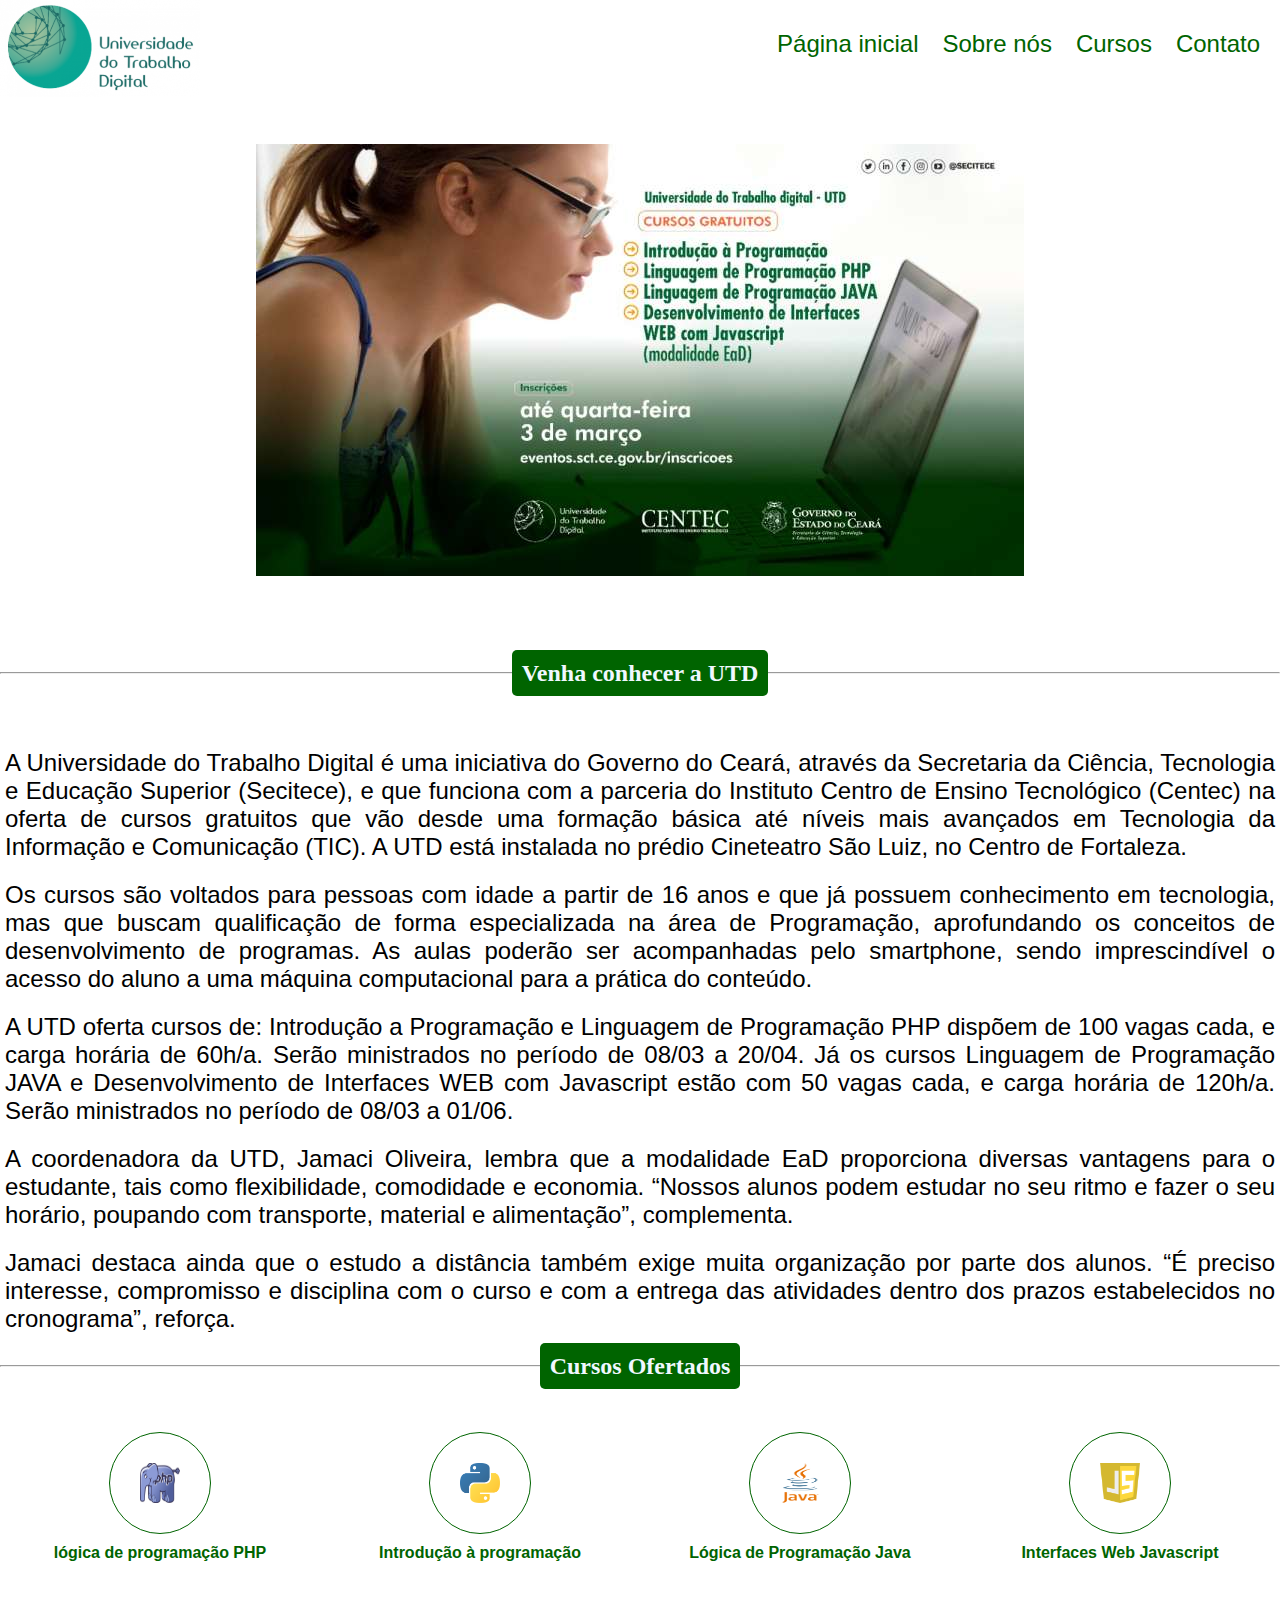
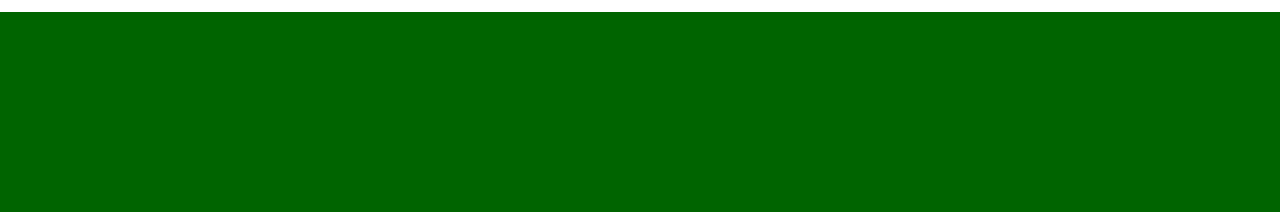
<file: Aula02/index.html>
<!DOCTYPE html>
<html lang="pt">
    <head>
        <meta charset="UTF-8">
        <meta http-equiv="X-UA-Compatible" content="IE=edge">
        <meta name="viewport" content="width=device-width, initial-scale=1.0">
        <title>Aula01</title>
        <link rel="shortcut icon" href="./imagens/logo.png"/>
		<link rel="stylesheet" type="text/css" href="./css/estilo.css"/>

    </head>
    <body>
        

        <div id='container'>
            <header>
                <img src="./imagens/imagemheader.png" id='logopagina'/>
                
                <nav>
                    <ul id='navmenu'>
                        <li><a href="#" >Página inicial</a></li>
                        <li><a href="#sobre">Sobre nós</a></li>
                        <li><a href="#cursossection">Cursos</a></li>
                        <li><a href="#">Contato</a></li>
                    </ul>
                </nav>
            </header>
            <main>
                    <div id="imgprincipal">
            
                    </div>

                    <section id='sobre'>
                        <div class="titulo">
                            <h2><span>Venha conhecer a UTD</span></h2>
                            <hr>
                        </div>
                        <p>
                        A Universidade do Trabalho Digital é uma iniciativa do Governo do Ceará, através da Secretaria da Ciência, Tecnologia e Educação Superior (Secitece), e que funciona com a parceria do Instituto Centro de Ensino Tecnológico (Centec) na oferta de cursos gratuitos que vão desde uma formação básica até níveis mais avançados em Tecnologia da Informação e Comunicação (TIC). A UTD está instalada no prédio Cineteatro São Luiz, no Centro de Fortaleza.
                        </p>
                        <p>
                        Os cursos são voltados para pessoas com idade a partir de 16 anos e que já possuem conhecimento em tecnologia, mas que buscam qualificação de forma especializada na área de Programação, aprofundando os conceitos de desenvolvimento de programas. As aulas poderão ser acompanhadas pelo smartphone, sendo imprescindível o acesso do aluno a uma máquina computacional para a prática do conteúdo.
                        </p>
                        <p>    
                        A UTD oferta cursos de: Introdução a Programação e Linguagem de Programação PHP dispõem de 100 vagas cada, e carga horária de 60h/a. Serão ministrados no período de 08/03 a 20/04. Já os cursos Linguagem de Programação JAVA e Desenvolvimento de Interfaces WEB com Javascript estão com 50 vagas cada, e carga horária de 120h/a. Serão ministrados no período de 08/03 a 01/06.
                        </p>        
                        <p>
                        A coordenadora da UTD, Jamaci Oliveira, lembra que a modalidade EaD proporciona diversas vantagens para o estudante, tais como flexibilidade, comodidade e economia. “Nossos alunos podem estudar no seu ritmo e fazer o seu horário, poupando com transporte, material e alimentação”, complementa.
                        </p>
                        <p>        
                        Jamaci destaca ainda que o estudo a distância também exige muita organização por parte dos alunos. “É preciso interesse, compromisso e disciplina com o curso e com a entrega das atividades dentro dos prazos estabelecidos no cronograma”, reforça.
                        </p>

                        
                    </section>
                    
                    
                    <section>
                        <div class="titulo">
                            <h2><span>Cursos Ofertados</span></h2>
                            <hr>
                        </div>
                        <div id='cursossection'>
                            <div class="cursos">
                                <div class="box">
                                    <img src="./imagens/php.png" alt="">
                                </div>
                                <div id="descricao">lógica de programação PHP</div>
                            </div>    

                            <div class="cursos">
                                <div class="box">
                                    <img src="./imagens/python.png" alt="">
                                </div>
                                <div id="descricao">Introdução à programação</div>
                            </div>    

                            <div class="cursos">
                                <div class="box">
                                    <img src="./imagens/java.png" alt="">
                                </div>
                                <div id="descricao">Lógica de Programação Java</div>
                            </div>    
        
                            <div class="cursos">
                                <div class="box">                            
                                    <img src="./imagens/javascript.png" alt="">
                                </div>
                                <div id="descricao">Interfaces Web Javascript</div>
                            </div>    
                        </div>    
             </section>
            </main>
            <footer>



            </footer>
        </div>
    </body>
</html>
</file>
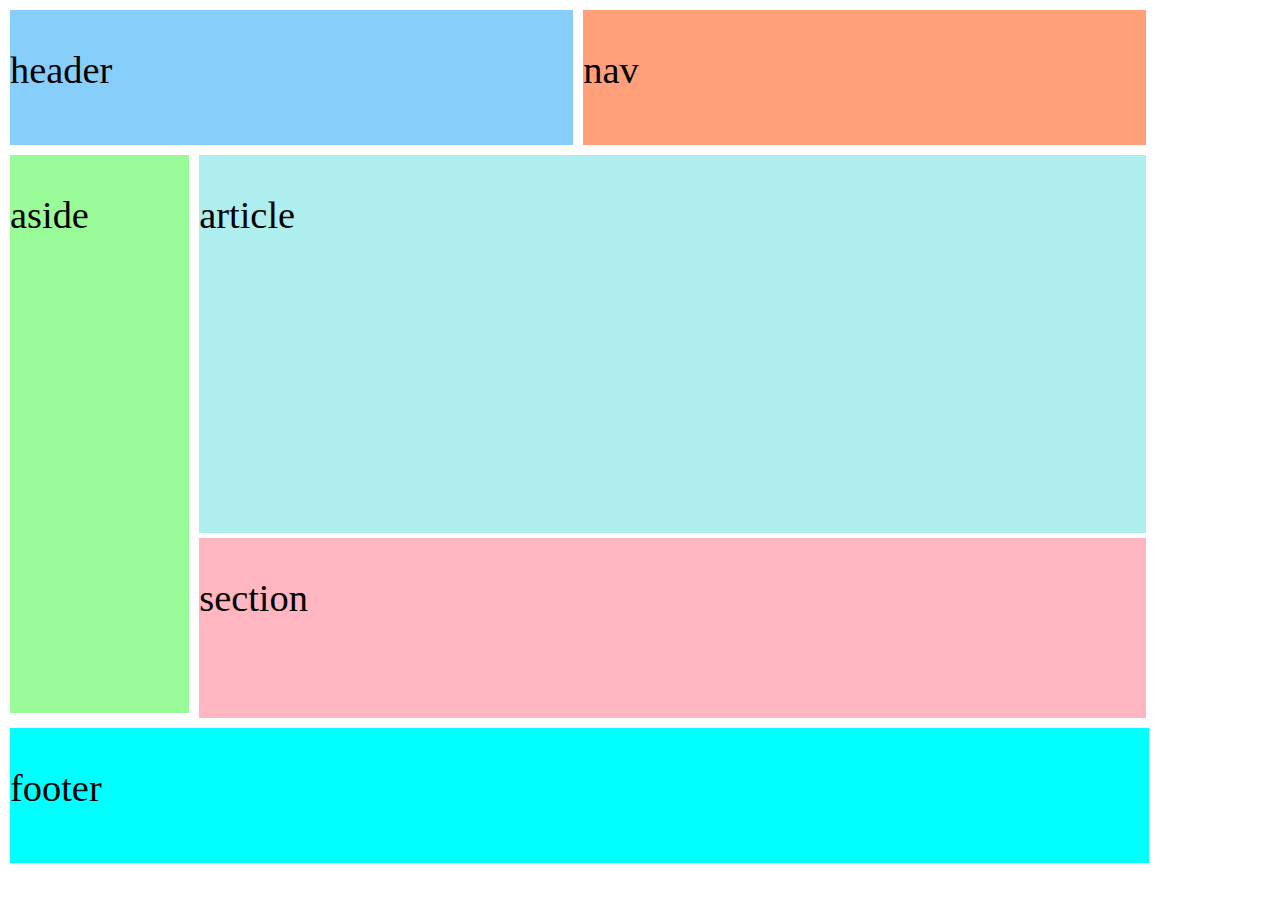
<file: Aula03/index.html>
<html>
	<head>
		<!--título da página-->
		<title>Aula01</title>
		<!--codificação do html-->
		<meta charset="utf-8">
		<!--favicon-->
		<link rel="shortcut icon" href="../imagens/favicon.png" />
		<!--link de declaração do css-->
		<link rel="stylesheet" href="estilo.css">
	</head>
	<body>
		<div class="container">
			<div class="flex">
				<header class="d1">			
					<p>header</p>
				</header>
				
				<nav class="d2">
					<p>nav</p>
				</nav>
			</div>
			<div>
				<p class="sr-reader">
					Lorem ipsum dolor sit amet, consectetur adipiscing elit. Suspendisse sit amet gravida eros, quis semper nibh. Nulla ex augue, rhoncus quis eleifend in, consequat luctus elit. Suspendisse potenti. Sed vitae nibh quis justo cursus iaculis. Quisque placerat ante nec orci blandit, eget pulvinar nulla scelerisque. Cras fermentum gravida urna eget blandit. Aliquam feugiat massa velit. Proin placerat mauris interdum dolor feugiat, et suscipit tortor semper. Nam ac porta magna. Aenean rhoncus fermentum porta. Maecenas vestibulum quis lacus convallis ornare. Pellentesque eros urna, tristique et turpis eu, ultricies imperdiet dui. Nam neque nibh, rhoncus a lobortis et, semper et leo. Phasellus et elementum nibh. Proin sed hendrerit ante, in dignissim lacus. Nullam tristique ut sapien ut consectetur.

					Nam finibus cursus mauris eget lobortis. Suspendisse nulla est, imperdiet nec consectetur eu, pellentesque eget lacus. Maecenas posuere a leo non fermentum. Sed sodales felis ac ipsum sagittis bibendum. Nulla vestibulum ac nisi sit amet congue. Praesent nunc elit, cursus vitae viverra in, pellentesque id neque. Aliquam consequat urna at nunc dictum, at vulputate diam porttitor. Ut scelerisque sollicitudin
				</p>
			</div>
			<main>
			<aside class="d3">
				<p>aside</p>
			</aside>
			<div class="flex2">
			<article class="d4">
				<p>article</p>
			</article>
			
			<section class="d5">
				<p>section</p>
			</section>
			</div>
			</main>
			
			<footer class="d6">
				<p>footer</p>
			</footer>
		</div>
	</body>
</html>
</file>
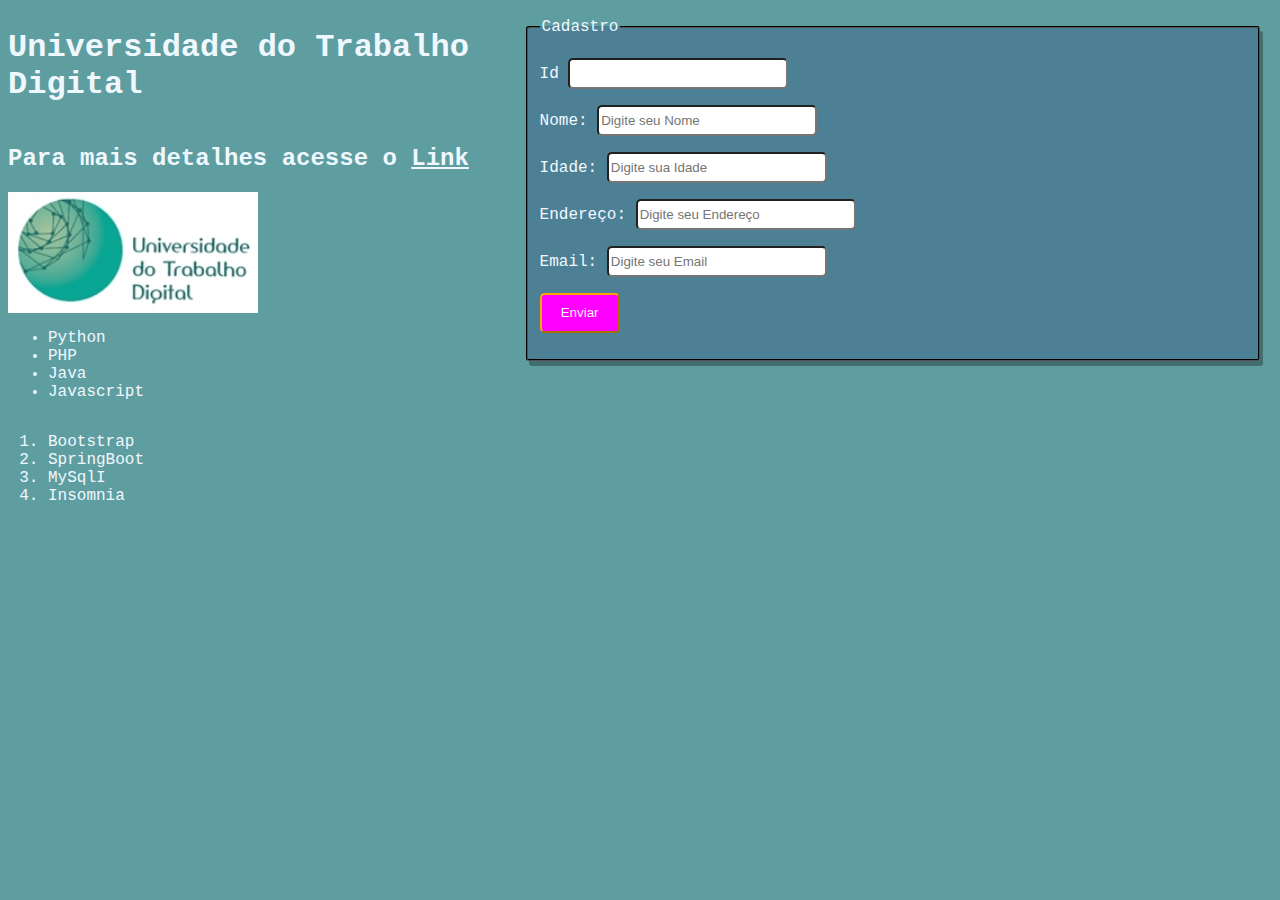
<file: Aula05/index.html>
<!DOCTYPE html>
<html lang="pt-br">

<head>
    <meta charset="UTF-8">
    <meta http-equiv="X-UA-Compatible" content="IE=edge">
    <meta name="viewport" content="width=device-width, initial-scale=1.0">
    <link rel="stylesheet" href="style.css">
    <title>Css</title>
</head>

<body>

    <header>
        <nav>

        </nav>
        <main>
            <div id="esquerda">
                <h1>Universidade do Trabalho Digital</h1>
                <h2>Para mais detalhes acesse o <a href="#">Link</a>
                </h2>

                <img  id= 'logo' src="utd.png" alt="Logo da UTD">

                <ul>
                    <li>Python</li>
                    <li>PHP</li>
                    <li>Java</li>
                    <li>Javascript</li>
                </ul>

                <ol>
                    <li>Bootstrap</li>
                    <li>SpringBoot</li>
                    <li>MySqlI</li>
                    <li>Insomnia</li>
                </ol>


            </div>

            <div id="direita">

                <form action="">

                    <fieldset>
                        
                     <legend>Cadastro</legend> 

                        <p>
                            <label for="id">Id</label>
                            <input type="number" name="idi" id="id">
                        </p>

                        <p>
                            <label for="nome_cad">Nome:</label>
                            <input type="text" name="nome" id="nome_cad" placeholder="Digite seu Nome">
                        </p>

                        <p>
                            <label for="idade_cad">Idade:</label>
                            <input type="text" name="idade" id="idade_cad" placeholder="Digite sua Idade">
                        </p>

                        <p>
                            <label for="end_cad">Endereço:</label>
                            <input type="text" name="end_cad" id="end_cad" placeholder="Digite seu Endereço">
                        </p>

                        <p>
                            <label for="end_cad">Email:</label>
                            <input type="text" name="email_cad" id="email_cad" placeholder="Digite seu Email">
                        </p>

                        <p>
                            <button type="submit">Enviar</button>
                        </p>





                    </fieldset>

                </form>


            </div>



        </main>
        <footer>

        </footer>
    </header>



</body>

</html>
</file>
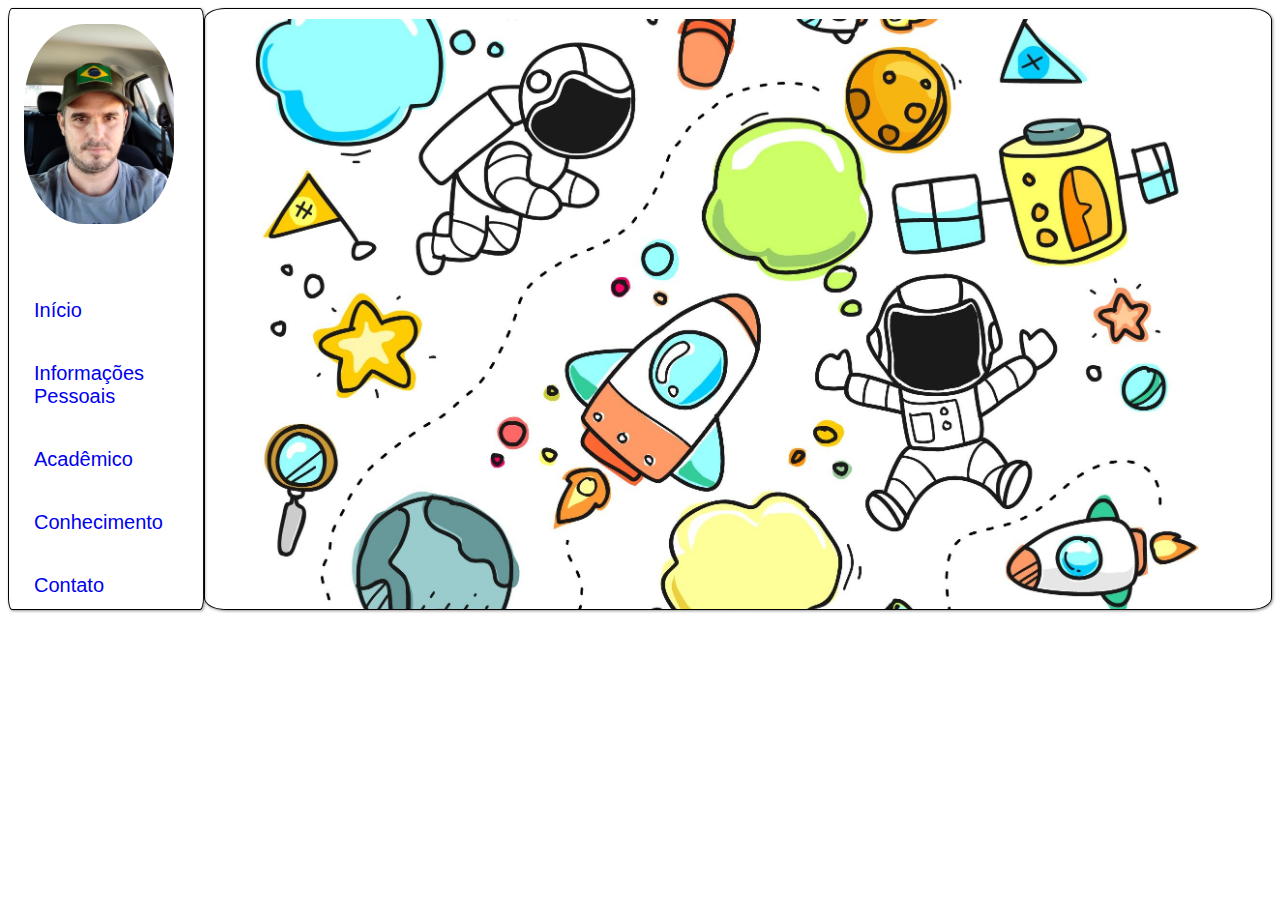
<file: Aula07-profile/index.html>
<!DOCTYPE html>
<html lang="pt-br">
<head>
    <meta charset="UTF-8">
    <meta http-equiv="X-UA-Compatible" content="IE=edge">
    <meta name="viewport" content="width=device-width, initial-scale=1.0">
    <title>Profile</title>
    <link rel="stylesheet" href="style.css">
    <link rel="stylesheet" href="./frame.css">
</head>
<body>
    <main>
        <aside>
            <img src="./imgs/profile.jpg" alt="foto do perfil" id="profile_pic">
            
            <div id="lista">
                <ul>
                    <li><a href="./dados.html#inicio" target="janela">Início</a></li>
                    <li><a href="./dados.html#info" target="janela">Informações Pessoais</a></li>
                    <li><a href="./dados.html#academico" target="janela">Acadêmico</a></li>
                    <li><a href="./dados.html#conhecimento" target="janela">Conhecimento</a></li>
                    <li><a href="./dados.html#contato" target="janela">Contato</a></li>
                </ul>
            </div>
        </aside>
        <section>
            <iframe src="./dados.html" name="janela" scrolling="no"id="conteudo" frameborder="0"></iframe>
        </section>
    </main>
</body>
</html>
</file>
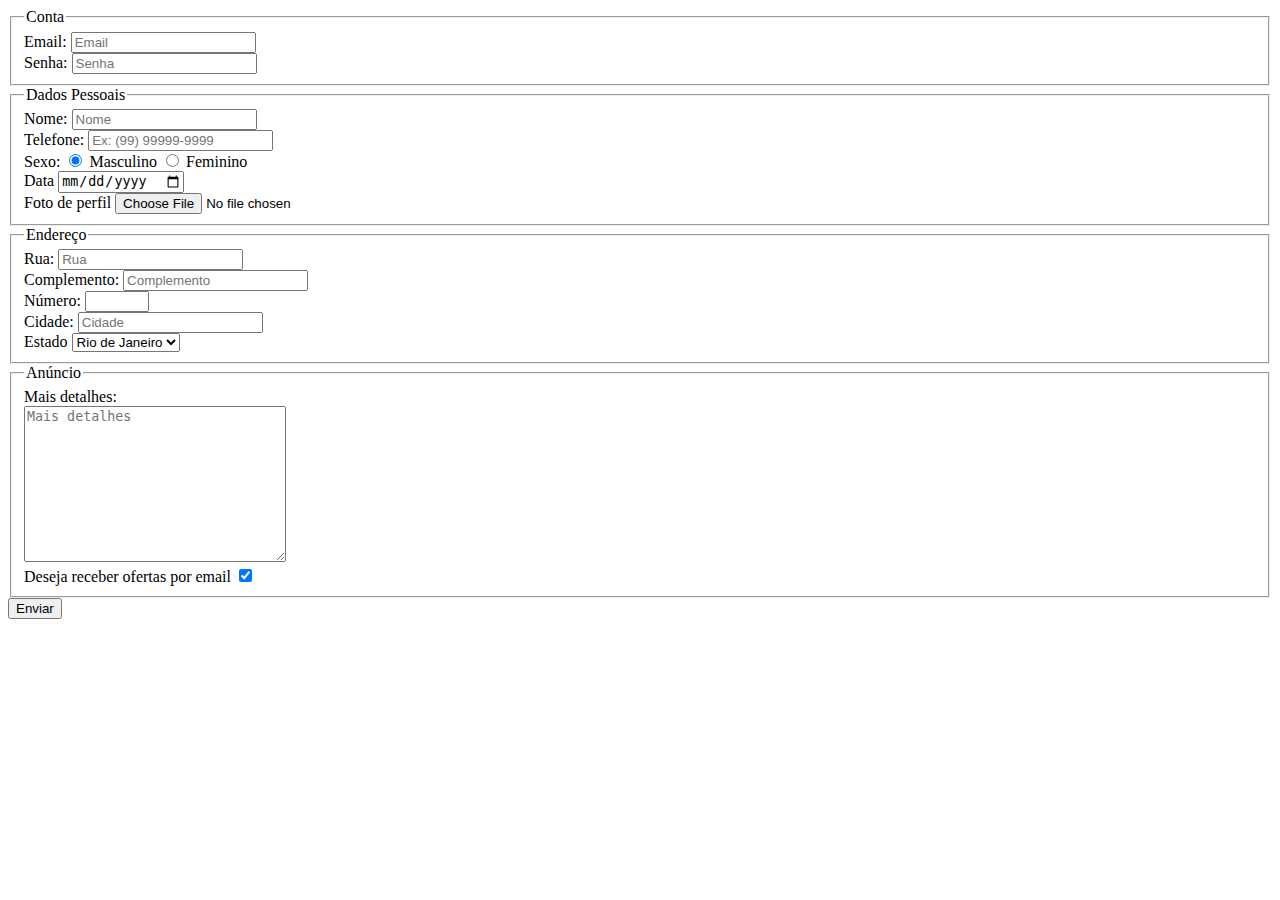
<file: Formularios_HTML/index.html>
<!DOCTYPE html>
<html lang="pt-br">
<head>
    <meta charset="UTF-8">
    <meta http-equiv="X-UA-Compatible" content="IE=edge">
    <meta name="viewport" content="width=device-width, initial-scale=1.0">
    <title>Formulários</title>
</head>
<body>

    <form action="" method="get">

        <fieldset>

            <legend>Conta</legend>

            <div>
                <label for="email_id">Email:</label>
                <input type="email" name="email" id="email_id" placeholder="Email">
    
            </div>
    
            <div>
                <label for="senha_id">Senha:</label>
                <input type="password" name="senha" id="senha_id" placeholder="Senha">
            </div>


        </fieldset>


        <fieldset>
            <legend>Dados Pessoais</legend>

            <div>
                <label for="nome_id">Nome:</label>
                <input type="text" name="nome" id="nome_id" placeholder="Nome">
            </div>
    
            <div>
                <label for="telefone_id">Telefone:</label>
                <input type="text" name="telefone" id="telefone_id" placeholder="Ex: (99) 99999-9999">
            </div>
    
    
            <div>
                <label for="">Sexo:</label>
    
                <input type="radio" value="masculino" name="sexo" checked>
                <label for="">Masculino</label>
    
                <input type="radio"  value="feminino" name="sexo">
                <label for="">Feminino</label>
            </div>
    
            <div>
                <label for="data_id">Data</label>
                <input type="date" name="data" id="data_id">
            </div>
    
            <div>
                <label for="">Foto de perfil</label>
                <input type="file" name="" id="" accept="image/*"> 
            </div>
    
            <div>

        </fieldset>

        <fieldset>
            <legend>Endereço</legend>



            <label for="rua_id">Rua:</label>
            <input type="text" name="rua" id="rua_id" placeholder="Rua">
        </div>

        <div>
            <label for="complemento_id">Complemento:</label>
            <input type="text" name="complemento" id="complemento_id" placeholder="Complemento">
        </div>

        <div>
            <label for="numero_id">Número:</label>
            <input type="number" name="numero" id="numero_id" min="1" max="999">
        </div>

        <div>
            <label for="cidade_id">Cidade:</label>
            <input type="text" name="cidade" id="cidade_id" placeholder="Cidade">
        </div>

        <div>
            <label for="">Estado</label>
            <select name="" id="">
                <option value="rj">Rio de Janeiro</option>
                <option value="sp">São Paulo</option>
                <option value="ce">Ceará</option>
                <option value="bsb">Brasília</option>
            </select>
        </div>




        </fieldset>

        <fieldset>
            <legend>Anúncio</legend>

            
        <div>
            <label for="">Mais detalhes:</label> <br>
            <textarea name="" id="" cols="30" rows="10" maxlength="250" placeholder="Mais detalhes"></textarea>
        </div>

        <div>
            <label for="">Deseja receber ofertas por email</label>
            <input type="checkbox" name="" id="" checked>
        </div>

       

        
        </fieldset>


        <input type="submit" value="Enviar">



       

        




    </form>
    
</body>
</html>
</file>
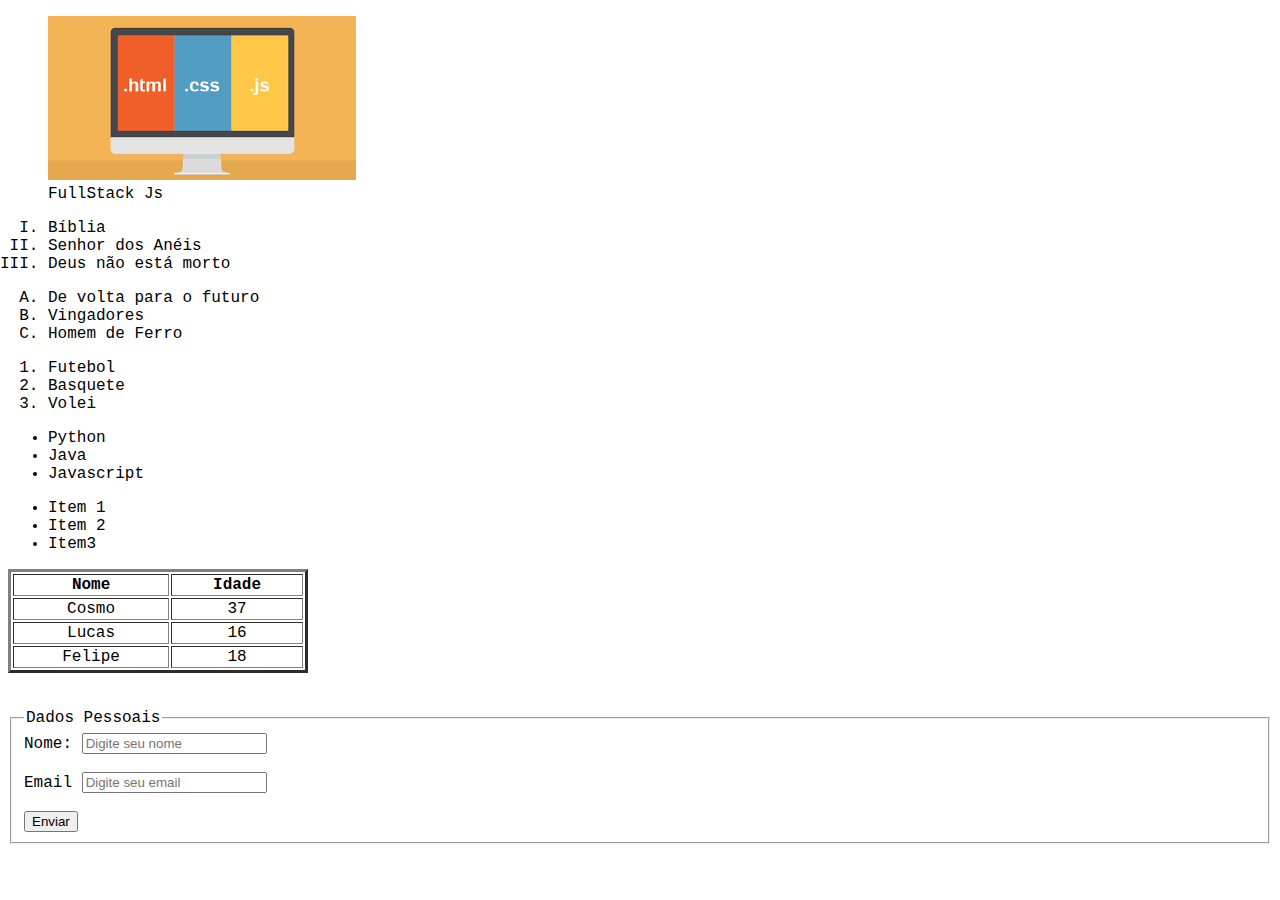
<file: Aula01/Aula01-ex.html>
<!DOCTYPE html>
<html lang="pt-br">
<head>
    <meta charset="UTF-8">
    <meta http-equiv="X-UA-Compatible" content="IE=edge">
    <meta name="viewport" content="width=device-width, initial-scale=1.0">
    <title>Aula 01</title>
</head>
<body style="font-family: 'Courier New', Courier, monospace;">
    <head>
        <nav>

        </nav>
    </head>
    <main>
        <section>
            <article>

            </article>
            <article>

            </article>
            <aside>

            </aside>
        </section>
    </main>

    <footer>

    </footer>

    <figure>

        <a href="detalhe.html" target="_blank">
            <img src="download.png" alt="" >
        </a>
        <figcaption>FullStack Js</figcaption>

    </figure>



    <ol type="I">
        <li>Bíblia</li>
        <li>Senhor dos Anéis</li>
        <li>Deus não está morto</li>
    </ol>
    <ol type="A"> 
        <li>De volta para o futuro</li>
        <li>Vingadores</li>
        <li>Homem de Ferro</li>
    </ol>
    <ol type="1">
        <li>Futebol</li>
        <li>Basquete</li>
        <li>Volei</li>
    </ol>

    <ul >
        <li>Python</li>
        <li>Java</li>
        <li>Javascript</li>
    </ul>
    <ul>
        <li>Item 1</li>
        <li>Item 2</li>
        <li>Item3 </li>
    </ul>
   

    <table border="3px solid blue" style="width: 300px; text-align: center;">
        <thead>
            <th>Nome</th>
            <th>Idade</th>
        </thead>
        <tbody>
            <tr>
                <td>Cosmo</td>
                <td>37</td>

            </tr>
            <tr>
                <td>Lucas</td>
                <td>16</td>

            </tr>
            <tr>
                <td>Felipe</td>
                <td>18</td>

            </tr>
        </tbody>
    </table> <br><br>

    <form action="">
        <fieldset>
            <legend>Dados Pessoais</legend>
       
        <label for="nome_id">Nome:</label>
        <input type="text" name="nome" id="nome_id" placeholder="Digite seu nome"> <br><br>
        <label for="email_id">Email</label> 
        <input type="text" name="email" id="email_id" placeholder="Digite seu email">  <br><br>

        <button>Enviar</button>


    </fieldset>
    </form>

</body>
</html>
</file>
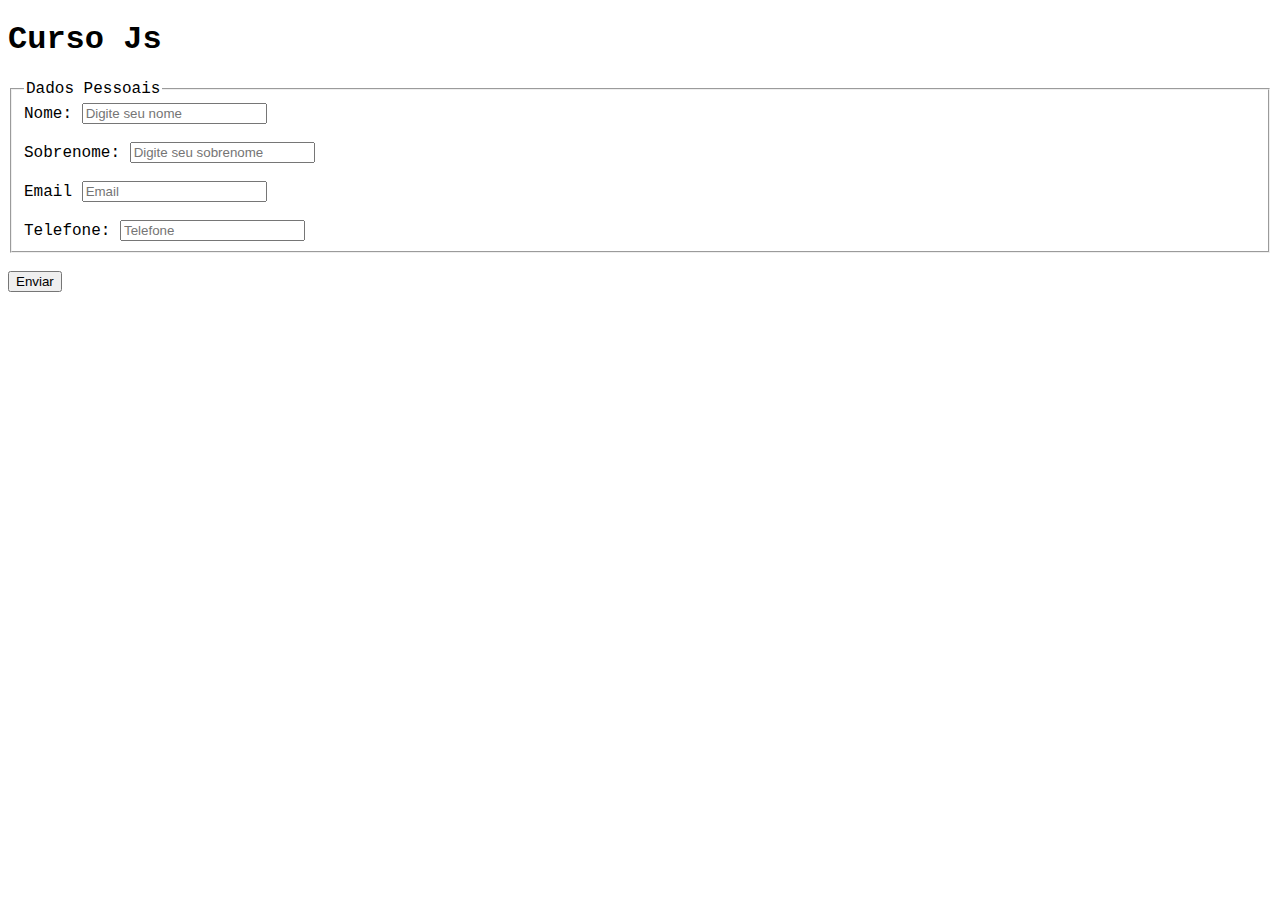
<file: Aula01/Aula01.html>
<!DOCTYPE html>
<html lang="pt-br">
<head>
    <meta charset="UTF-8">
    <meta http-equiv="X-UA-Compatible" content="IE=edge">
    <meta name="viewport" content="width=device-width, initial-scale=1.0">
    <title>Document</title>
    <style>
        body{
            font-family: 'Courier New', Courier, monospace;
        }
      
    </style>
</head>
<body>
    
    <h1>Curso Js</h1>

    <fieldset>
        <legend>Dados Pessoais</legend>
        <label for="nome_id">Nome:</label>
        <input type="text" name="nome" id="nome_id" placeholder="Digite seu nome"> <br><br>

        <label for="sobrenome_id">Sobrenome:</label>
        <input type="text" name="sobrenome" id="sobrenome_id" placeholder="Digite seu sobrenome"> <br><br>

        <label for="email_id">Email</label>
        <input type="email" name="email" id="email_id" placeholder="Email"> <br> <br>

        <label for="telefone_id">Telefone:</label>
        <input type="tel" name="telefone" id="telefone_id" placeholder="Telefone">

    </fieldset> 

    <br>

    <button>Enviar</button>

</body>
</html>
</file>
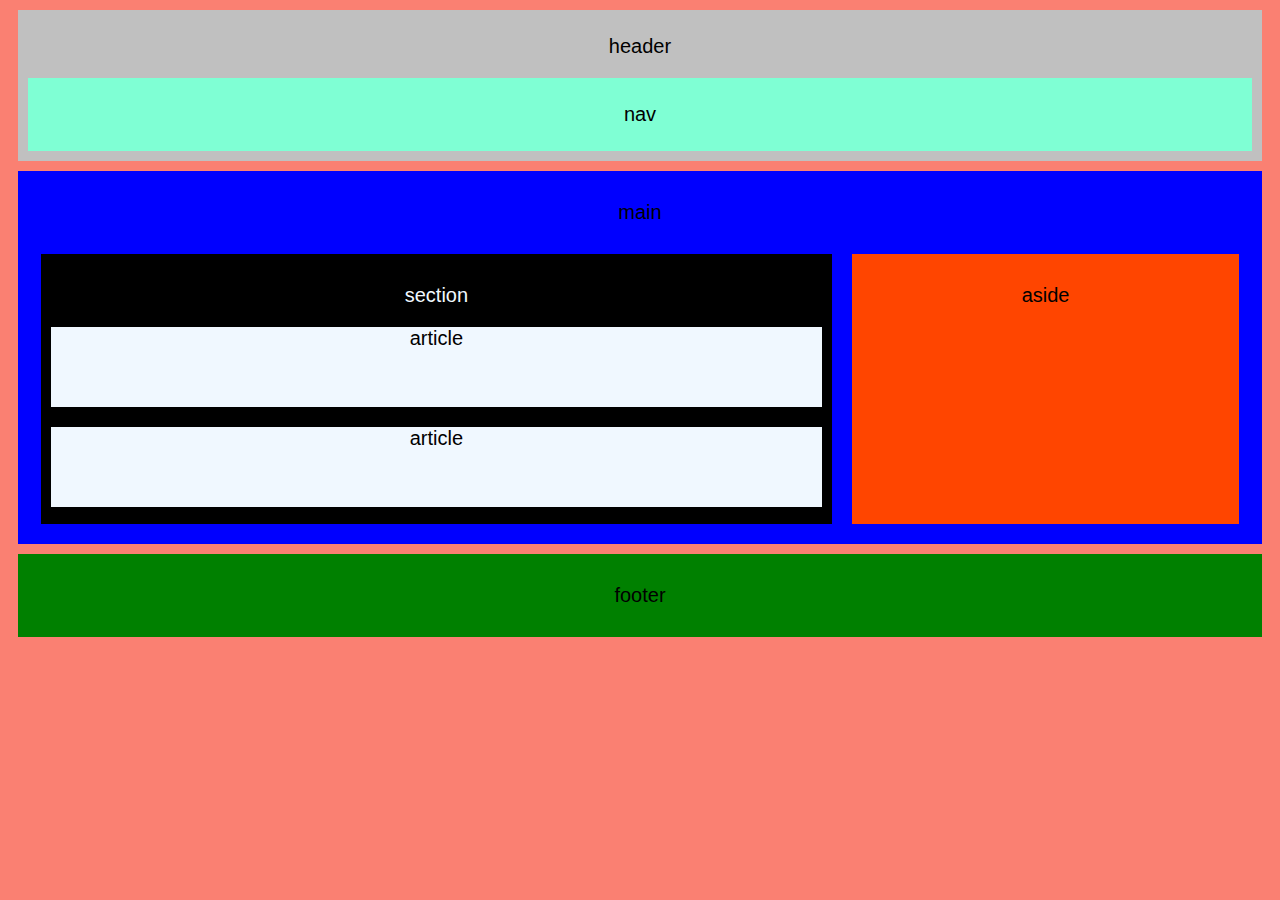
<file: Aula04/questao1.html>
<!DOCTYPE html>
<html lang="en">
<head>
    <meta charset="UTF-8">
    <meta http-equiv="X-UA-Compatible" content="IE=edge">
    <meta name="viewport" content="width=device-width, initial-scale=1.0">
    <title>Tags Semânticas</title>
    <link rel="stylesheet" href="./estilos/estilo1.css">
</head>
<body>
    <header>
        <p>header</p>
        <nav>
            <p>nav</p>
        </nav>
    </header>
    <main>
        <div>
            <p>
                main
            </p>
        </div>
        <div>
            <section>
                <p>
                    section
                </p>
                <article>
                    <p>
                        article
                    </p>
                </article>
                <article>
                    <p>
                        article
                    </p>
                </article>
            </section>
            
            <aside>
                <p>
                    aside
                </p>
            </aside>
        </div>
    </main>
    <footer>
        <p>footer</p>
    </footer>
</body>
</html>
</file>
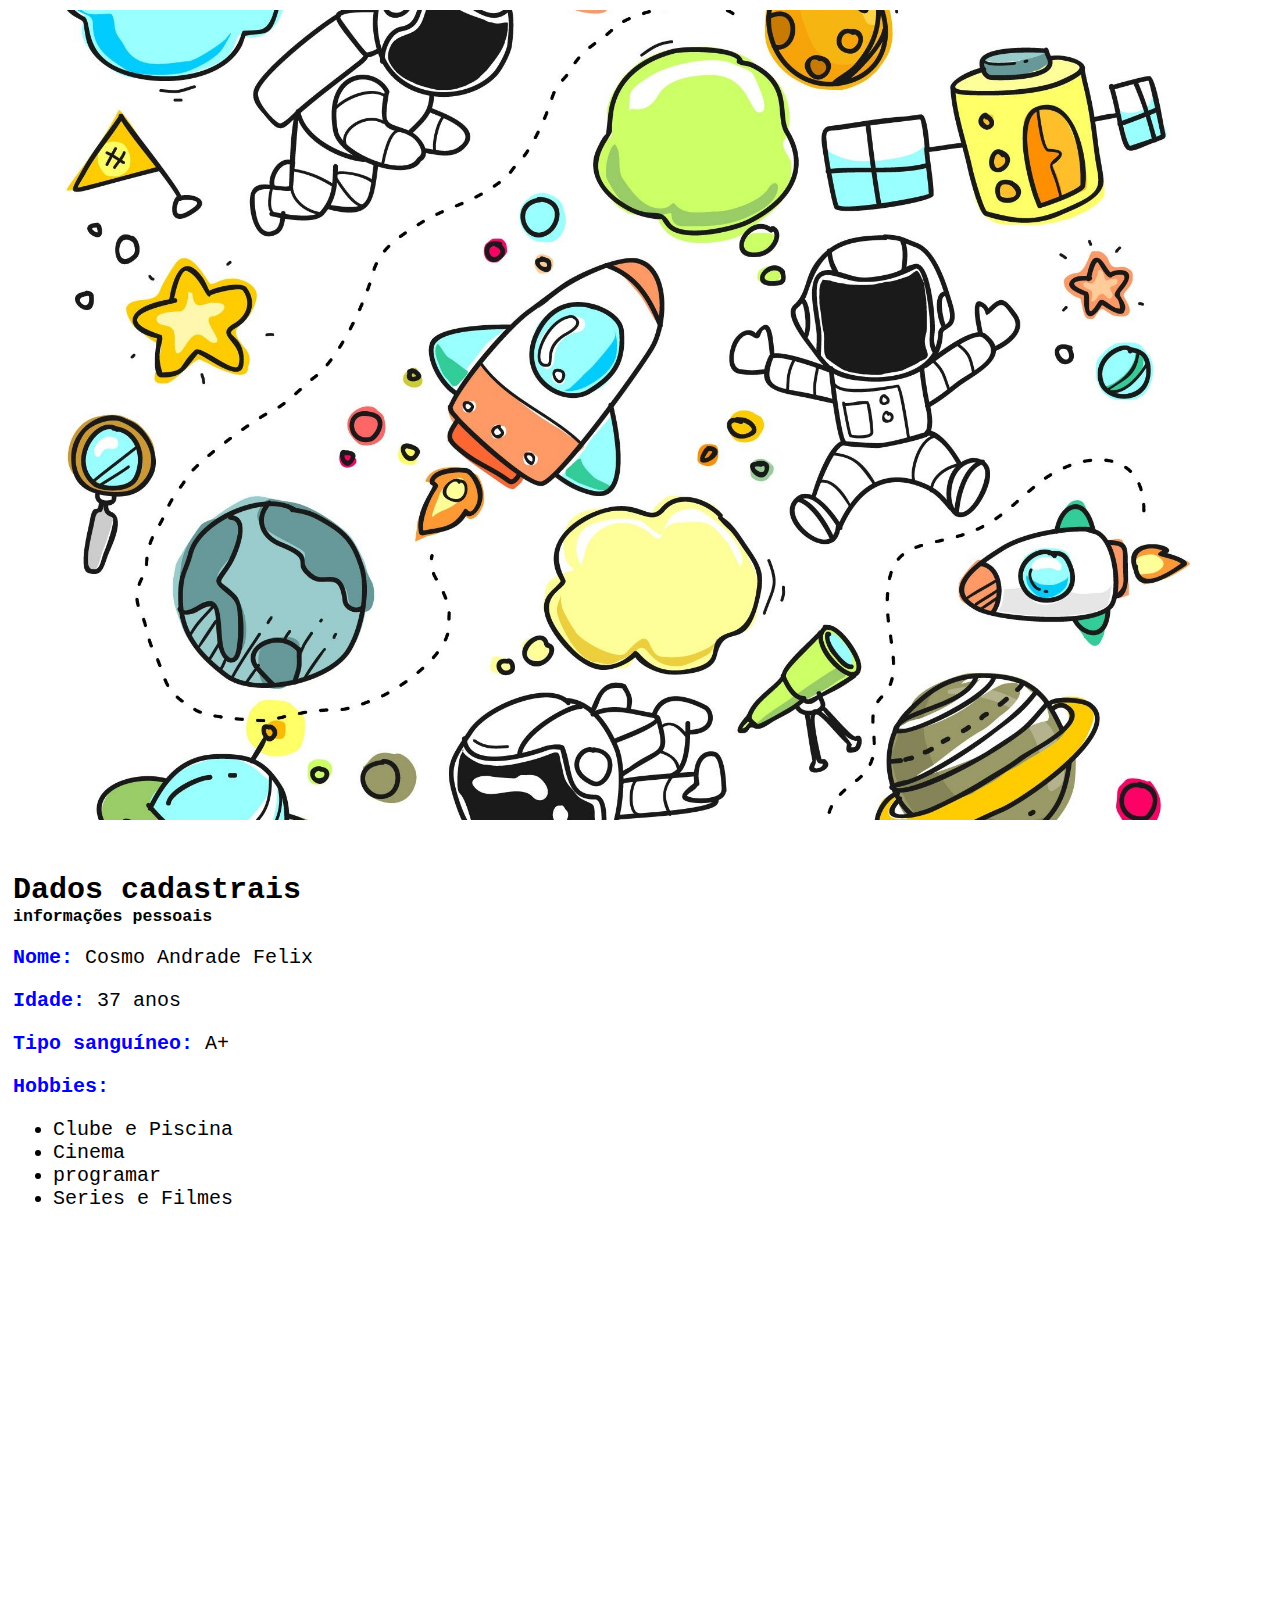
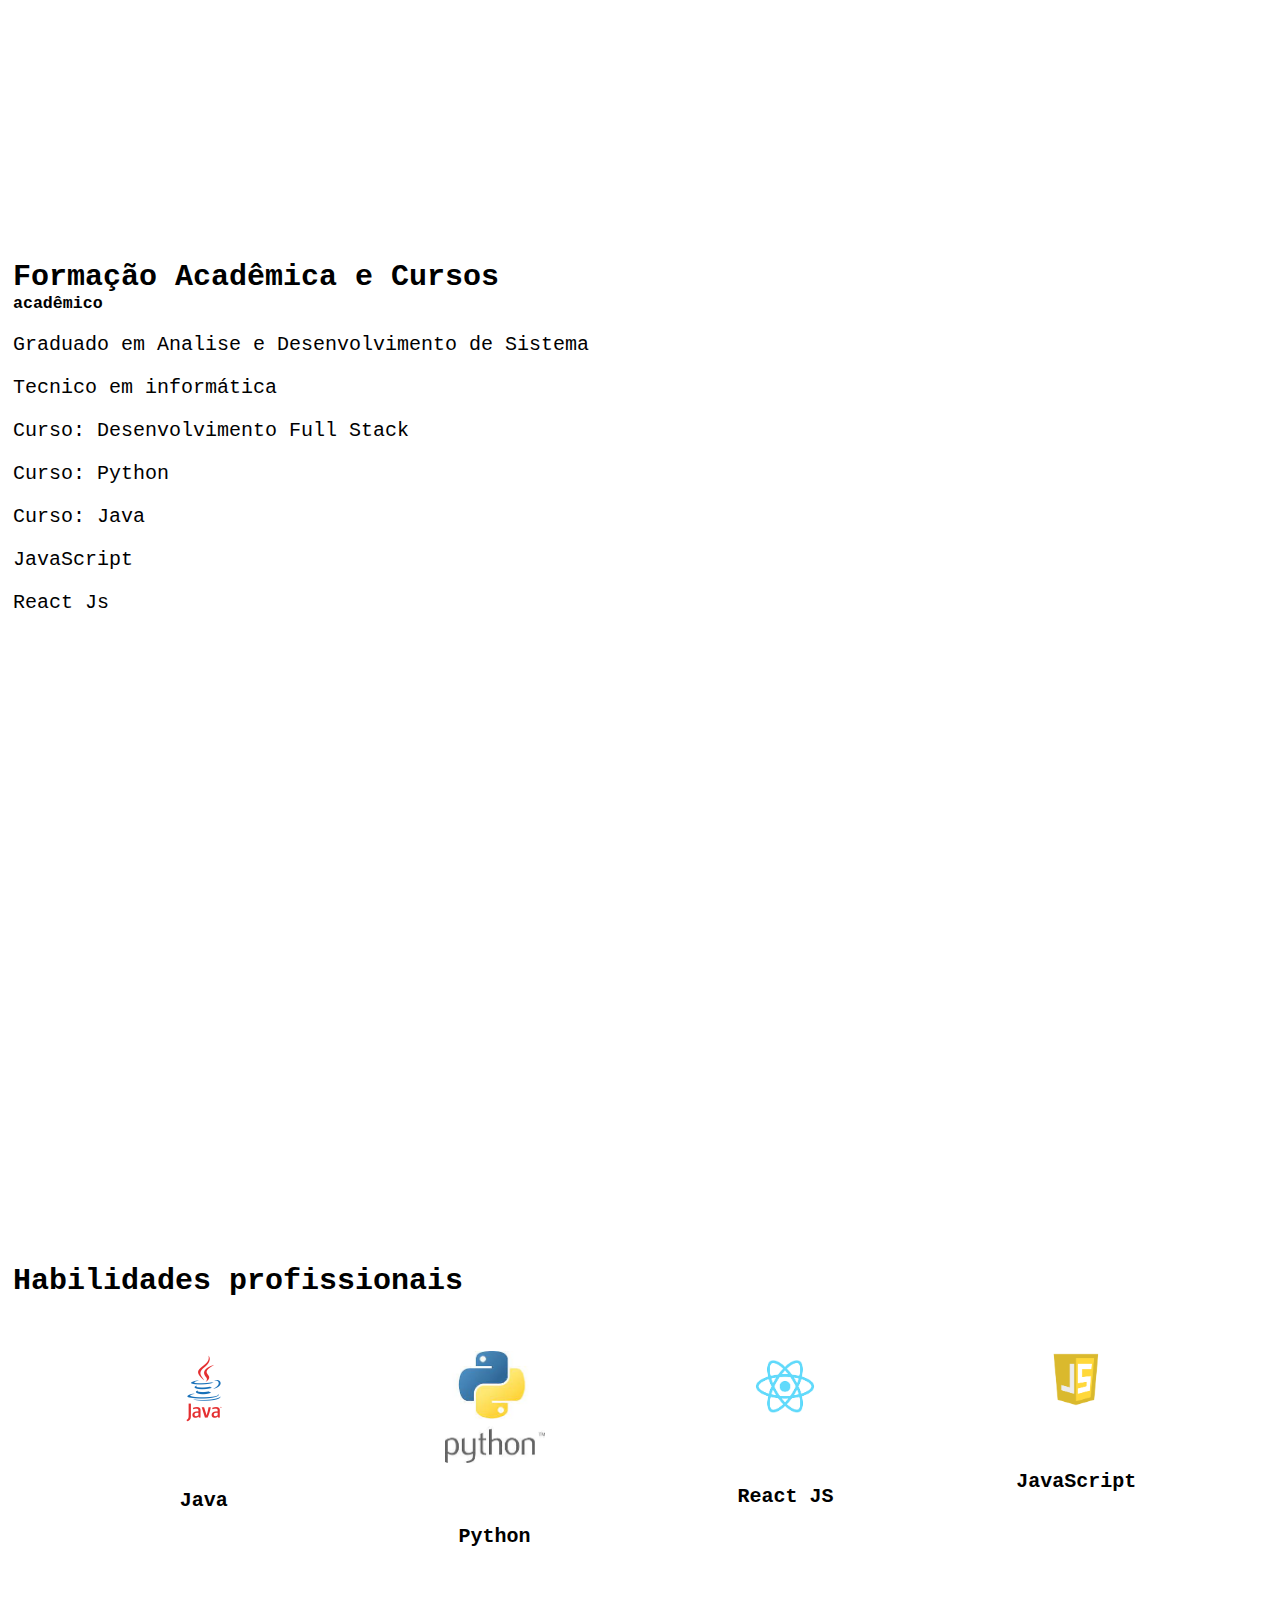
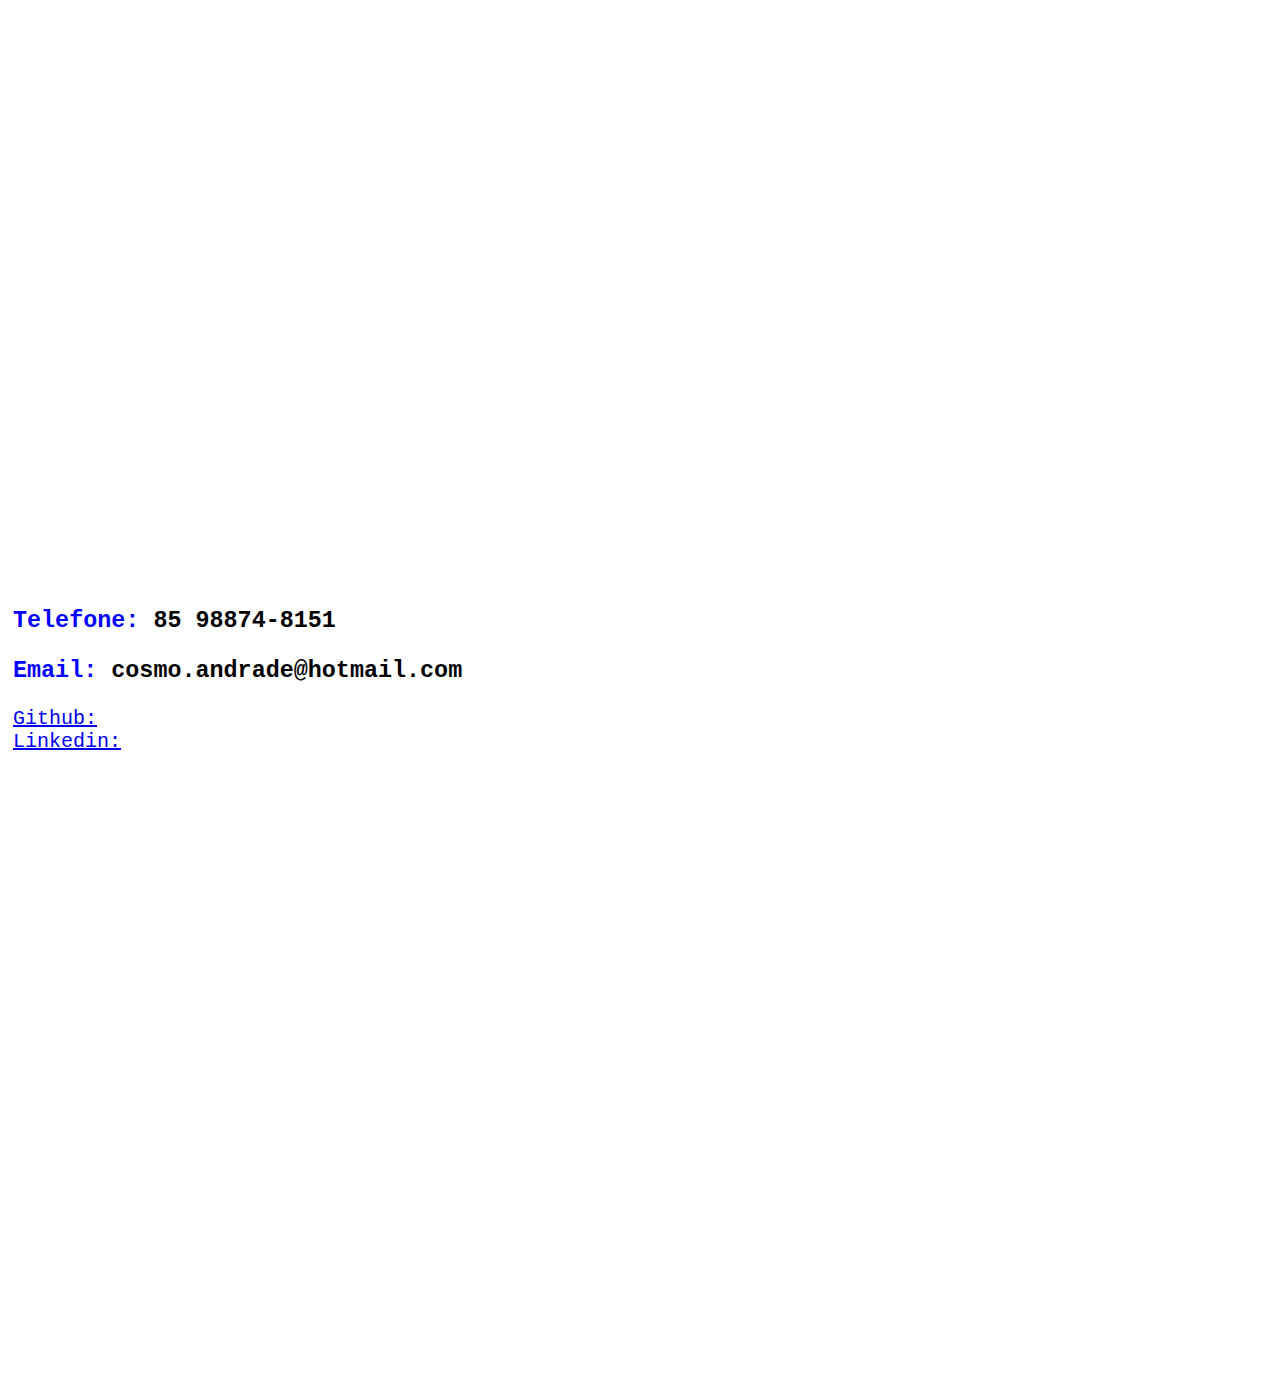
<file: Aula07-profile/dados.html>
<!DOCTYPE html>
<html lang="en">
<head>
    <meta charset="UTF-8">
    <meta http-equiv="X-UA-Compatible" content="IE=edge">
    <meta name="viewport" content="width=device-width, initial-scale=1.0">
    <title>Document</title>
    <link rel="stylesheet" href="dados.css">
</head>
<body>
    <article id="inicio">
        <header>
            <hgroup>
                <h2></h2>
                <h3></h3>
            </hgroup>
        </header>
        <p>
        </p>
    </article>
    <br>
    <article id="info">
        <header>
            <hgroup>
                <h2>Dados cadastrais</h2>
                <h5>informações pessoais</h5>
            </hgroup>
        </header>
        <p>
          <span>Nome: </span>  Cosmo Andrade Felix
        </p>
        
        <p>  <span>Idade:</span>  37 anos</p>
        <p>    <span>Tipo sanguíneo:</span>     A+</p>
        <p>   <span>Hobbies:</span>  
           <ul>
               <li>Clube e Piscina</li>
               <li>Cinema</li>
               <li>programar</li>
               <li>Series e Filmes</li>
           </ul> 
        </p>
    </article>
    <article id="academico">
        <header>
            <hgroup>
                <h2>Formação Acadêmica e Cursos</h2>
                <h5>acadêmico</h5>
                <p>Graduado em Analise e Desenvolvimento de Sistema</p>
                <p>Tecnico em informática</p>
                <p>Curso: Desenvolvimento Full Stack</p>
                <p>Curso: Python</p>
                <p>Curso: Java</p>
                <p>JavaScript</p>
                <p>React Js</p>
            </hgroup>
        </header>
        <p>
            
        </p>
    </article >
    <article id="conhecimento">
        <header>
            <hgroup>
                <h2>Habilidades profissionais</h2>
                <h3></h3>
            </hgroup>

        </header>
        <div class="curso">
            <div class="items">
                <figure>
                    <img id="img1"src="./imgs/logojava.png" alt="logo java">
                </figure>
                <h4>Java</h4>
            </div>
            <div class="items">
                <figure>
                    <img src="./imgs/python.jpg" alt="logo java">
                </figure>
                <h4>Python</h4>
            </div>
            <div class="items">
                <figure>
                    <img src="./imgs/react.png" alt="logo java">
                </figure>
                <h4>React JS</h4>
            </div>
            <div class="items">
                <figure>
                    <img src="./imgs/js.png" alt="logo java">
                </figure>
                <h4>JavaScript</h4>
            </div>
        </div>
    </article>
    <article id="contato">
        <header>
            <hgroup>
                <h3> <span> Telefone:</span> 85 98874-8151</h3>
                <h3> <span>Email: </span> cosmo.andrade@hotmail.com</h3>

             <a href="https://github.com/CosmoAndrade">Github:</a>     <br>

           <a href="https://www.linkedin.com/in/cosmo-andrade-felix-8535a2145
           "> Linkedin:</a> 
                

            </hgroup>
        </header>
        <p>
            
        </p>
    </article>
</body>
</html>
</file>
<file: Aula02/css/estilo.css>
*{
	margin:0px;
	padding:0px;
	box-sizing:border-box;
}

#container{
	margin: 0px;
}

header{
	width: 100%;
	height: 80px;
}

#logopagina{
	position: absolute;
	width: 200px;
	height: auto;
}

#navmenu{
	position: absolute;
	padding: 10px;
	margin-top: 20px;
	right:0px;
}

ul li {
	list-style-type: none;
	margin:10px;
	display:inline;
}

ul li a{
	text-decoration: none;
	font-size: 1.5rem;
	color:darkgreen;
	font-family: Arial, sans-serif;
}

#imgprincipal{
	position: relative;
	z-index: -1;
	background-image: url("../imagens/incricoes.jpeg");
	
	background-repeat: no-repeat;
	background-position: 50% 50%;
	margin: 30px 0px 30px 0px;
	width: 100%;
	height: 500px;
	margin-bottom: 100px;
}

.titulo h2{
	position: relative;
	width: 100%;
	text-align: center;
	top: -50px;
}

.titulo hr{
	position: relative;
	color: darkgreen;
	z-index: -1	;
	width: 100%;
	top: -65px;
}

span{
	padding: 10px;
	border-radius: 5px;
	background-color: darkgreen;
	color:aliceblue;
}

p{
	font-size: 1.5rem;
	font-family: Arial, Helvetica, sans-serif;
	text-align: justify;
	margin: 10px 5px 10px 5px;
}
section{
	margin:60px 0px;
	display: flex;
	flex-direction: column;
}

#cursossection{
	width: 100%;
	height: 120px;
	display: flex;
	flex-direction: row;
	justify-content: space-around;
	
}

.cursos{
	width:100%;	
	display: flex;
	flex-direction: column;
	align-items: center;
}

.box {
	display: block;
	border-radius: 50%;
	border: 1px solid darkgreen;
}

.cursos img{
	width:100px;
	height: 100px;
	display: flex;
	justify-content:flex-end;
	scale: 0.4;
}

.cursos #descricao{
	font-size: 1em;
	font-family: Arial, Helvetica, sans-serif;
	font-weight: bold;
	text-align: center;
	color:darkgreen;
	margin: 10px 0px;
}


footer{

	width:100%;
	height: 200px;
	background-color: darkgreen;
}
</file>
<file: Aula03/estilo.css>
.d1{background:LightSkyBlue; }
.d2{background:LightSalmon;}
.d3{background:PaleGreen;}
.d4{background:PaleTurquoise;}
.d5{background:LightPink;}
.d6{background:rgb(0,255,255);}
.flex{display: flex;flex-direction: row;}

main{display: flex;flex-direction: row;}

header{display: flex; width:44vw; height:15vh; margin: 5px;}
nav{display: flex; width:44vw; height:15vh; margin: 5px;}
article{display:flex; width: 74vw; height:42vh; margin:5px}
section{display:flex; width: 74vw; height:20vh; margin:5px}
aside{display:flex; width: 14vw; height:62vh; margin:5px}
footer{display:flex; width: 89vw; height:15vh; margin:5px}


body{
    margin: 5px;
    font-size: 3vw;
}


.sr-reader{
    position: absolute;
    left: -10000px;
    width: 1px;
    height: 1px;
    top: auto;
    overflow: hidden;
  }

@media screen and (max-width: 780px) {
.container{display: flex;flex-direction: column;} 

.flex{display: flex;flex-direction: column;}

main{display: flex;flex-direction: column;}

header{display:flex; width:90vw;height:15vh; margin:5px;}

nav{display:flex; width:90vw; height:15vh;margin:5px;}

article{display: flex; width:90vw; height:42vh;margin:5px;}

section{display: flex;width:90vw;margin:5px;}

aside{display: flex;width:90vw ;margin:5px;}

footer{display:flex; width:90vw; height:15vh;margin:5px;}

}
</file>
<file: Aula05/style.css>
body{
    height: 100%;
    margin: 0px,5px;
    color: aliceblue;
    font-size: 1rem;
    font-family: 'Courier New', Courier, monospace;
    background-color: cadetblue;
}

main{
    display: flex;
    flex-direction: row;
    margin: 0px , 5px;
}


a{
    color: aliceblue;

}
button{
    width: 80px;
    height: 40px;
    color: aliceblue;
    border-color: orange;
    border-radius: 5px;
    background-color: magenta;

}


fieldset{
    border-radius: 3px;
    border-color: black;
    box-shadow: 3px 5px rgba(0,0,0,0.3);
    background-color: rgba(40,60,125,0.3);


}

form{
    margin: 5px;
    padding: 5px;


}

form input{
    width: 30%;
    height: 25px;
    border-radius: 5px;

}

#esquerda{
    display: flex;
    flex-direction: column;
    width: 40vw;

}

#direita{
    display: flex;
    flex-direction: column;
    width: 60vw;

}

#logo{
    width: 250px;
    height: auto;
}
</file>
<file: Aula07-profile/style.css>
main{
    display: flex;
    flex-direction: row;
    justify-content: space-evenly;
}
aside{
    width: 200px;
    height: 600px;
    border-radius: 2%;
    border: 1px solid #000;
    box-shadow: 1px 1px 3px #939393;
}
section{
    width: 1100px;
    height: 600px;
    border-radius: 2%;
    border: 1px solid black;
    box-shadow: 1px 1px 3px #939393;
}
#profile_pic{
    width: 150px;
    height: auto;
    margin: 15px;
    border-radius: 40%;
}

#lista{
    margin-top: -40px;
    padding-top: 80px;
    height: 380px;
    padding-left: 15px;
    
}

#lista ul{
    position: relative;
    left: -40px;
    width: 100%;
    list-style: none;
}
#lista ul li{
    padding-left: 10px;
    padding-bottom: 40px;
    text-align: left;
    font-size: 20px;
    font-family: Arial, Helvetica, sans-serif;
}
#lista ul li a{    
    text-decoration: none;
}
</file>
<file: Aula07-profile/frame.css>
iframe{
    width: 100%;
    height: 600px;
    overflow: hidden;
}
</file>
<file: Aula04/estilos/estilo1.css>
body{
    background-color: salmon;
}
p{
    font-size: 20px;
    font-family: 'Lucida Sans', 'Lucida Sans Regular', 'Lucida Grande', 'Lucida Sans Unicode', Geneva, Verdana, sans-serif;
    text-align: center;
}
header{
    background-color: silver;
    padding: 5px;
    margin: 10px;
}
nav{
    background-color: aquamarine;
    margin: 5px;
    padding:5px;
}
main{
    background-color: blue;
    display: flex;
    flex-direction: column;
    padding: 10px;
    margin: 10px;
}
main div{
    display: flex;
    flex-direction: row;
    justify-content: center;
}
aside{
    height: 250px;
    background-color: orangered;
    width: 30%;
    margin: 10px;
    padding: 10px;
}
section{
    color: aliceblue;
    height: 250px;
    background-color: black;
    width: 63%;
    margin: 10px;
    padding: 10px;
}
article{
    color: black;
    height: 80px;
    background-color: aliceblue;
}
footer{
    margin: 10px;
    padding: 10px;
    background-color: green;
}
</file>
<file: Aula07-profile/dados.css>
article{
    margin-bottom: 600px;
    padding: 5px;
    font-size: 20px;
    font-family: 'Courier New', Courier, monospace;
}
header{
    margin-top: 20px;
    margin-bottom: 20px;
}
h2, h5{
    margin-bottom: 0px;
    margin-top: 0px;
}
#inicio{
    margin: 10px;
    width:95%;
    height: 800px;
    background-image: url("./imgs/fundo.jpg");
    background-size: 100%;
    background-position: 30% 50%;
    background-repeat: no-repeat;
    opacity: 1;
}

.curso{
    display: flex;
    flex-direction: row;
    justify-content: space-evenly;
}

.items figure img{
    width:100px;
    height: auto;
    margin:10px;
}

.items{
    display: flex;
    flex-direction: column;
    justify-content: flex-start;
}

.items h4{
    text-align: center;
}

span{
    color: blue;
    font-weight: bold;
}
</file>
